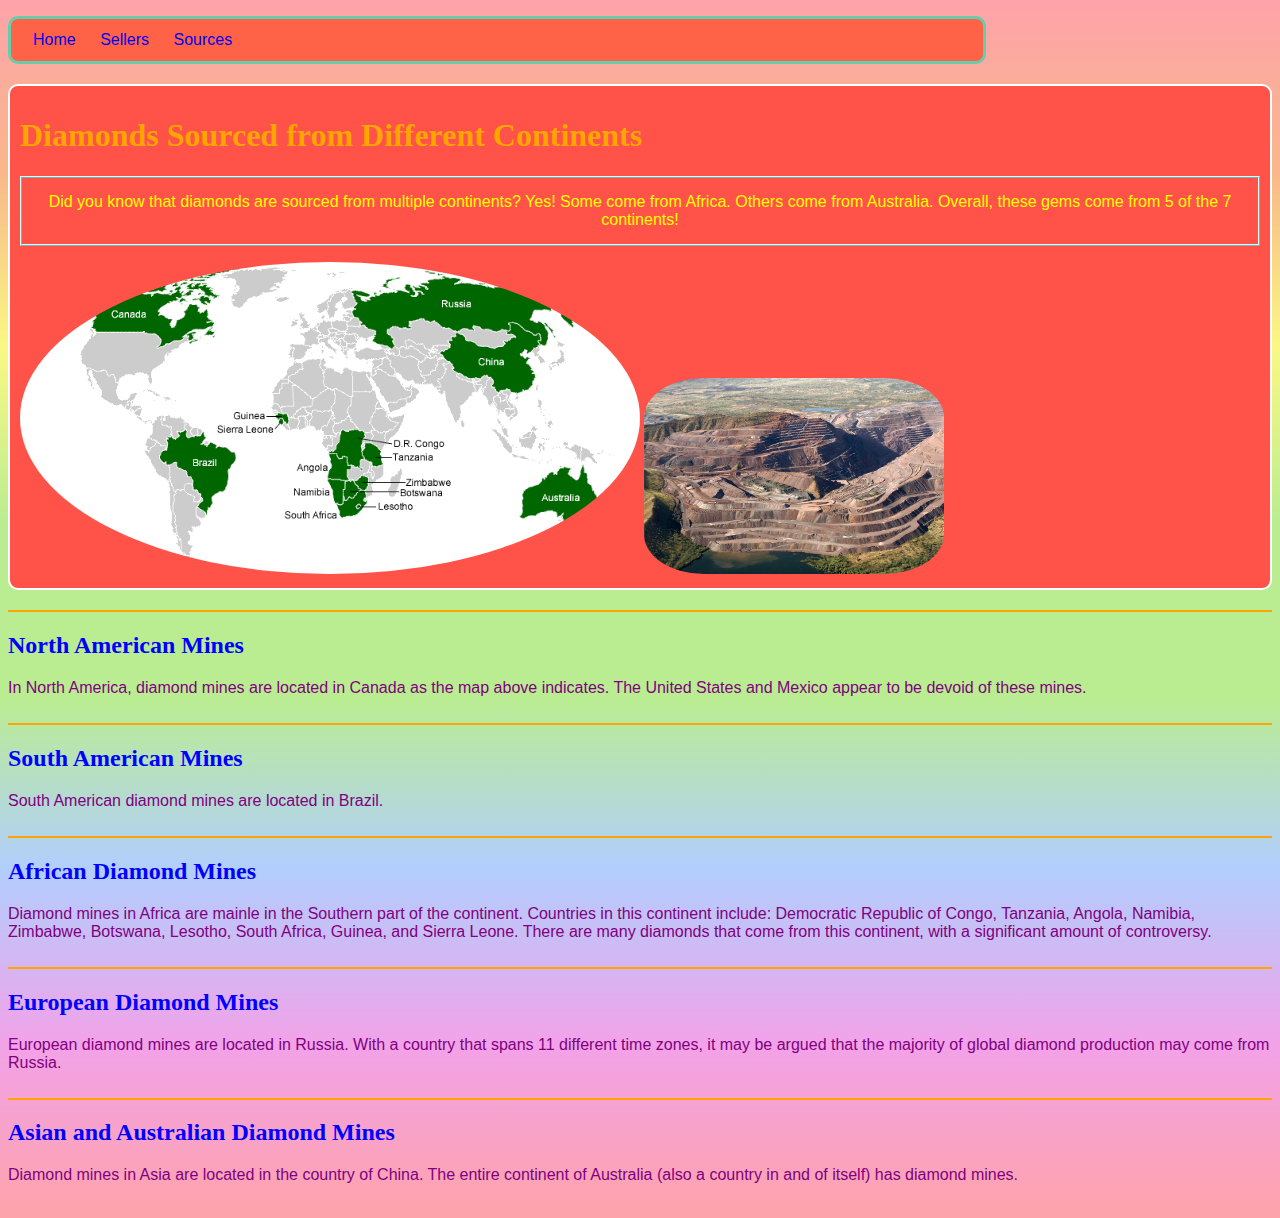
<file: index.html>
<!DOCTYPE html>
<html lang="en">
<head>
    <meta charset="UTF-8">
    <meta name="viewport" content="width=device-width, initial-scale=1.0">
    <meta http-equiv="X-UA-Compatible" content="ie=edge">
    <link type="text/css" rel="stylesheet" href="style.css"><link>
    <title>Sample Website 2</title>
</head>
<body id="frontPage">
    <header>
        <nav>
            <ul>
                <li><a href="index.html">Home</a></li>
                <li><a href="Diamond Sellers.html">Sellers</a></li>
                <li><a href="Diamond Sources.html">Sources</a></li>
            </ul>
        </nav>
    </header>
    <main>
        <article>
        <section class="topBox someSpacing">
            <h1>Diamonds Sourced from Different Continents</h1>
            <p id="myCoolText">
                Did you know that diamonds are sourced from multiple continents? Yes!
                Some come from Africa. Others come from Australia. Overall, these gems
                come from 5 of the 7 continents!
            </p>
            <img id="ovalEarth" src="gem-diamond-map.gif" alt="diamond mines" width="350px" />
            <img id="aussieMine" src="australian-mine.png" alt="strip mine" />
        </section>
        <section class="bidDivider">
            <h2>North American Mines</h2>
            <p>
                In North America, diamond mines are located in Canada as the map above
                indicates. The United States and Mexico appear to be devoid of these
                mines.
            </p>
        </section>
        <section class="midDivider">
            <h2>South American Mines</h2>
            <p>
                South American diamond mines are located in Brazil.
            </p>
        </section>
        <section class="centerDivider">
            <h2>African Diamond Mines</h2>
            <p>
                Diamond mines in Africa are mainle in the Southern part of the
                continent. Countries in this continent include: Democratic Republic
                of Congo, Tanzania, Angola, Namibia, Zimbabwe, Botswana, Lesotho,
                South Africa, Guinea, and Sierra Leone. There are many diamonds that
                come from this continent, with a significant amount of controversy.
            </p>
        </section>
        <section class="bottomDivider">
            <h2>European Diamond Mines</h2>
            <p>
                European diamond mines are located in Russia. With a country that
                spans 11 different time zones, it may be argued that the majority of
                global diamond production may come from Russia.
            </p>
        </section>
        <section class="endDivider">
            <h2>Asian and Australian Diamond Mines</h2>
            <div>
                
            </div>
            <p>
                Diamond mines in Asia are located in the country of China. The
                entire continent of Australia (also a country in and of itself)
                has diamond mines.
                
            </p>
        </section>
        </article>
    
    </main>
    <link type="text/javascript" src="app.js"></link>
</body>
</html>
</file>
<file: style.css>
body {
    background-color: #B9F2FF;
    font-family: sans-serif, Arial, Helvetica;
    color: purple;
}

h1 {
    color: orange;
    font-family: 'Times New Roman', Times, serif;
}

h2 {
    color: blue;
    font-family: 'Times New Roman', Times, serif;
}

.ol {
    color: blue;
    font-family: 'Times New Roman', Times, serif;
}

nav ul {
    background-color: tomato;
    border-style: solid;
    border-color: mediumaquamarine;
    border-width: 3px;
    border-radius: 10px;
    padding: 12px;
    width: 75%;
}

nav ul li {
    list-style-type: none;
    display: inline;
    margin-right: 10px;
    margin-left: 10px;
    color: peachpuff;
}

nav ul li a {
    text-decoration: none;
}

img {
    border-radius: 10px;
}

img:hover {
    border: 2px dashed Navy;
}

iframe {
    border-radius: 10px;
}

.topBox {
    background-color: #FF5349;
    color: #FFFF00;
    border-style: solid;
    border-width: 2px;
    border-color: #FFFFFF;
    border-radius: 10px;
}

.someSpacing {
    padding: 10px;
    margin-top: 20px;
    margin-bottom: 20px;
}

.bidDivider, .midDivider, .centerDivider,
.bottomDivider, .endDivider {
    border-top-style: solid;
    border-top-width: 2px;
    border-top-color: #FFA500;
    padding-bottom: 10px;
}

#myCoolText {
    color: #FFFF00;
    border: 2px ridge #CCFFFF;
    padding: 15px;
    text-align: center;
    animation-name: rainbowGlow;
    animation-duration: 1.5s;
    animation-iteration-count: 1;
}

#frontPage {
    background: #48D1CC;
    background: linear-gradient(#FEA3AA, #F8B88B, #FAF884,
    #BAED91, #BAED91, #B2CEFE, #F2A2E8, #FEA3AA);
    animation: slide 10s infinite linear forwards;
}

#ovalEarth {
    width: 50%;
    border-radius: 100%;
}

#aussieMine {
    border-radius: 20%;
    width: 300px;
    animation-name: myFirstAnimation;
    animation-duration: 2s;
    animation-iteration-count: 1;
}

@keyframes myFirstAnimation {
    from {
        width: 300px;
    }
    to {
        width: 350px;
    }
}

@keyframes rainbowGlow {
    0% {
        color: #FFD723;
    }
    50% {
        color: #663399;
    }
    100% {
        color: #FFD7323;
    }
}

@keyframes slide {
    0% {
        background-position-x: 0;
    }
    100% {
        background-position-x: 600vw;
    }
}
</file>
